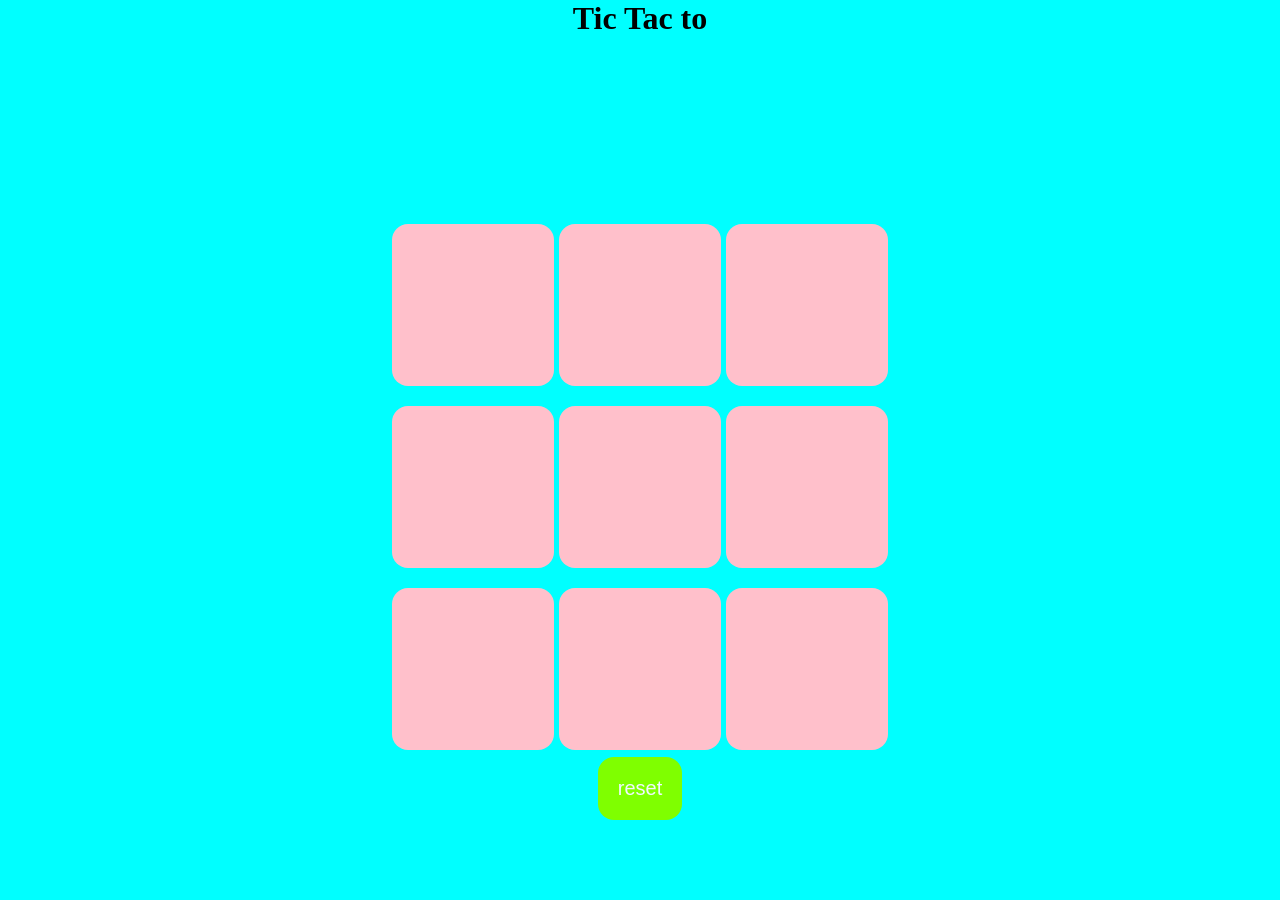
<file: javascript/tic tac to new projec/index.html>
<!DOCTYPE html>
<html lang="en">
<head>
    <meta charset="UTF-8">
    <meta name="viewport" content="width=device-width, initial-scale=1.0">
    <title>Document</title>
  
         <link rel="stylesheet" href="game.css">
      
   
   
</head>
<body>
 <div class="msgContainer hide" >
    <p id="msg">Winner</p>
    <button id="new-btn"> New Game</button>
 </div>

    <h1>Tic Tac to </h1>
    <div class="maincontener">
    <div class="game ">
        <button class="box"></button>
        <button class="box"></button>
        <button class="box"></button>
        <button class="box"></button>
        <button class="box"></button>
        <button class="box"></button>
        <button class="box"></button>
        <button class="box"></button>
         <button class="box"></button>
    </div>
    <button id="reset">reset </button>
    </div>
    
<script src="game.js"></script>  
</body>
</html>
</file>
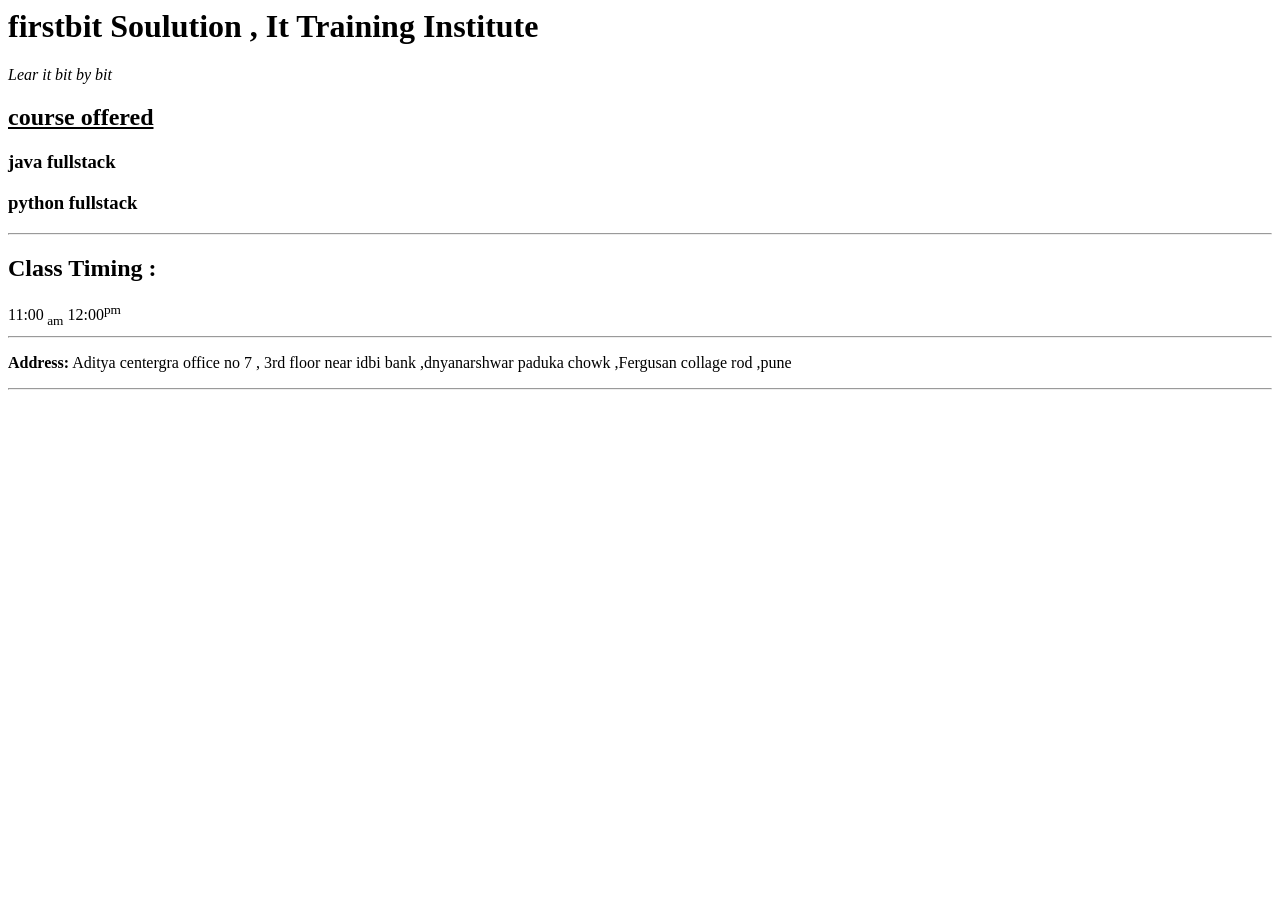
<file: web programing/assigment 1  basic tag .html/que 2.html>
<html lang="en">
<head>
    <meta charset="UTF-8">
    <meta name="viewport" content="width=device-width, initial-scale=1.0">
    <title>Document</title>
</head>
<body>
    <h1>firstbit Soulution , It Training Institute</h1>
    <i>Lear it bit by bit </i>
    <h2><u>course offered</u></h2>
    <h3>java fullstack</h3>
     <h3>python fullstack</h3>
     <hr>
     <h2>Class Timing :</h2>
     11:00<sub> am</sub>
     12:00<sup>pm</sup>
     <hr>
   <p> <b>Address:</b> Aditya centergra office no 7 , 3rd floor near idbi bank ,dnyanarshwar paduka chowk ,Fergusan collage rod ,pune </p>
   <hr>
   
</body>
</html>
</file>
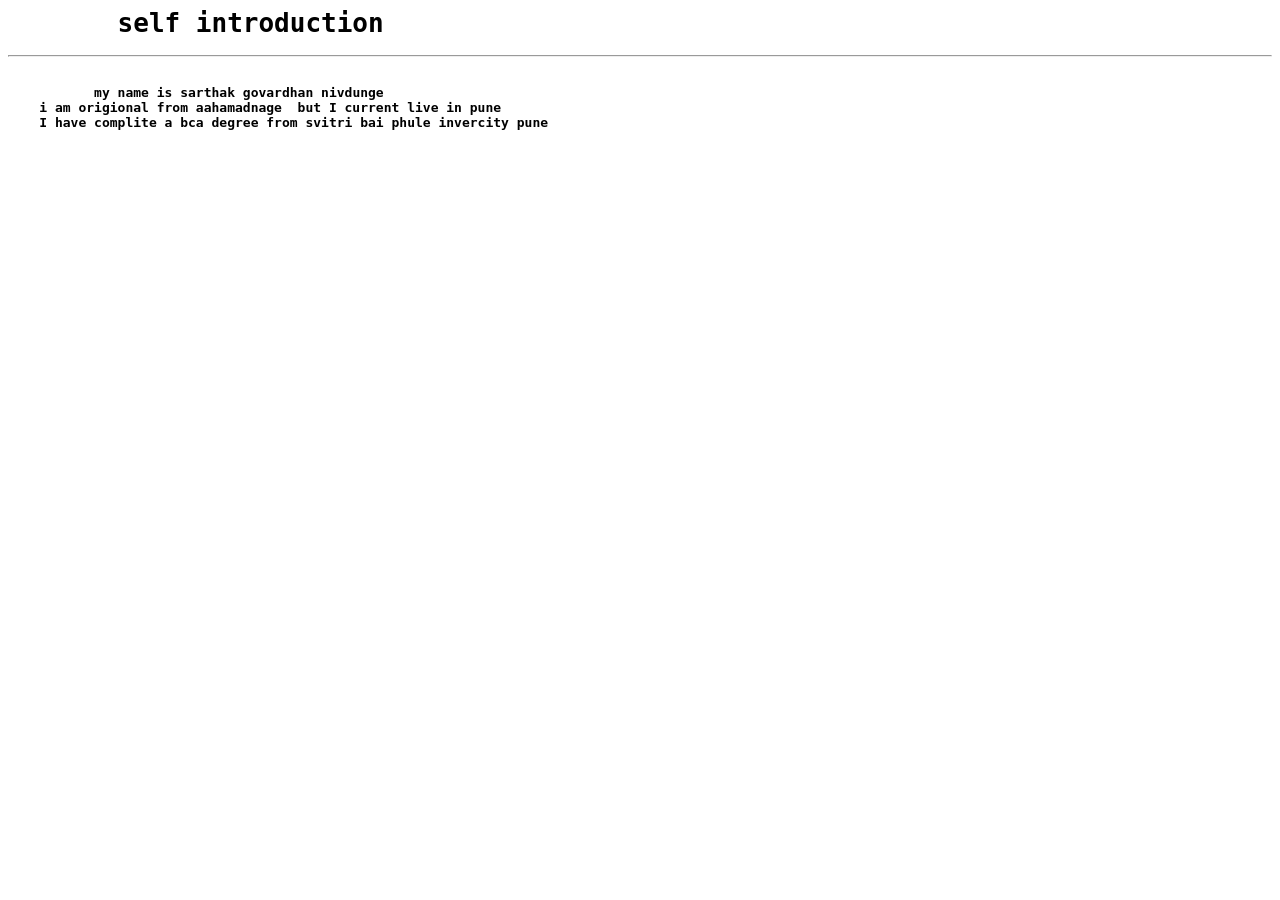
<file: web programing/assigment 1  basic tag .html/quer 1 .html>
<html lang="en">
<head>
    <meta charset="UTF-8">
    <meta name="viewport" content="width=device-width, initial-scale=1.0">
    <title>Document</title>
</head>
<body>
    <pre><h1>       self introduction</h1></pre>
    <hr>
    <pre> 
         <b>  my name is sarthak govardhan nivdunge 
    i am origional from aahamadnage  but I current live in pune
    I have complite a bca degree from svitri bai phule invercity pune 
            </b>
    </pre>
    
</body>
</html>
</file>
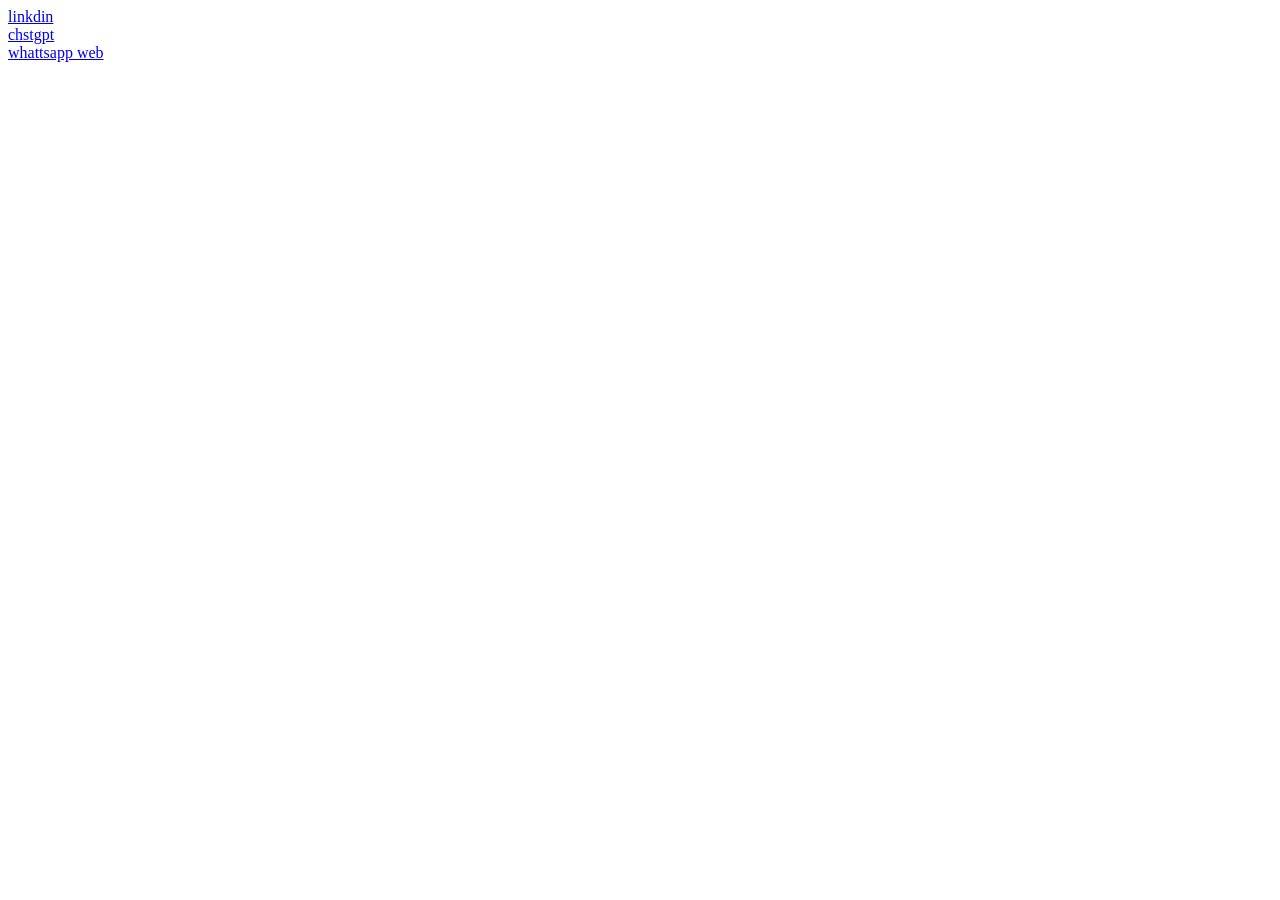
<file: web programing/assigment 2 ancher tag and img tag.html/que1.html>
<html lang="en">
<head>
    <meta charset="UTF-8">
    <meta name="viewport" content="width=device-width, initial-scale=1.0">
    <title>Document</title>
</head>
<body>
 <a href="https://www.linkedin.com/feed/" target="1">linkdin </a>
 <br>   
 <a href="https://chatgpt.com/c/68e14f07-19e4-8324-8435-1157689ae045">chstgpt </a>
 <br>
 <a href="http://web.whatsapp.com/">whattsapp web</a>

 

</body>
</html>
</file>
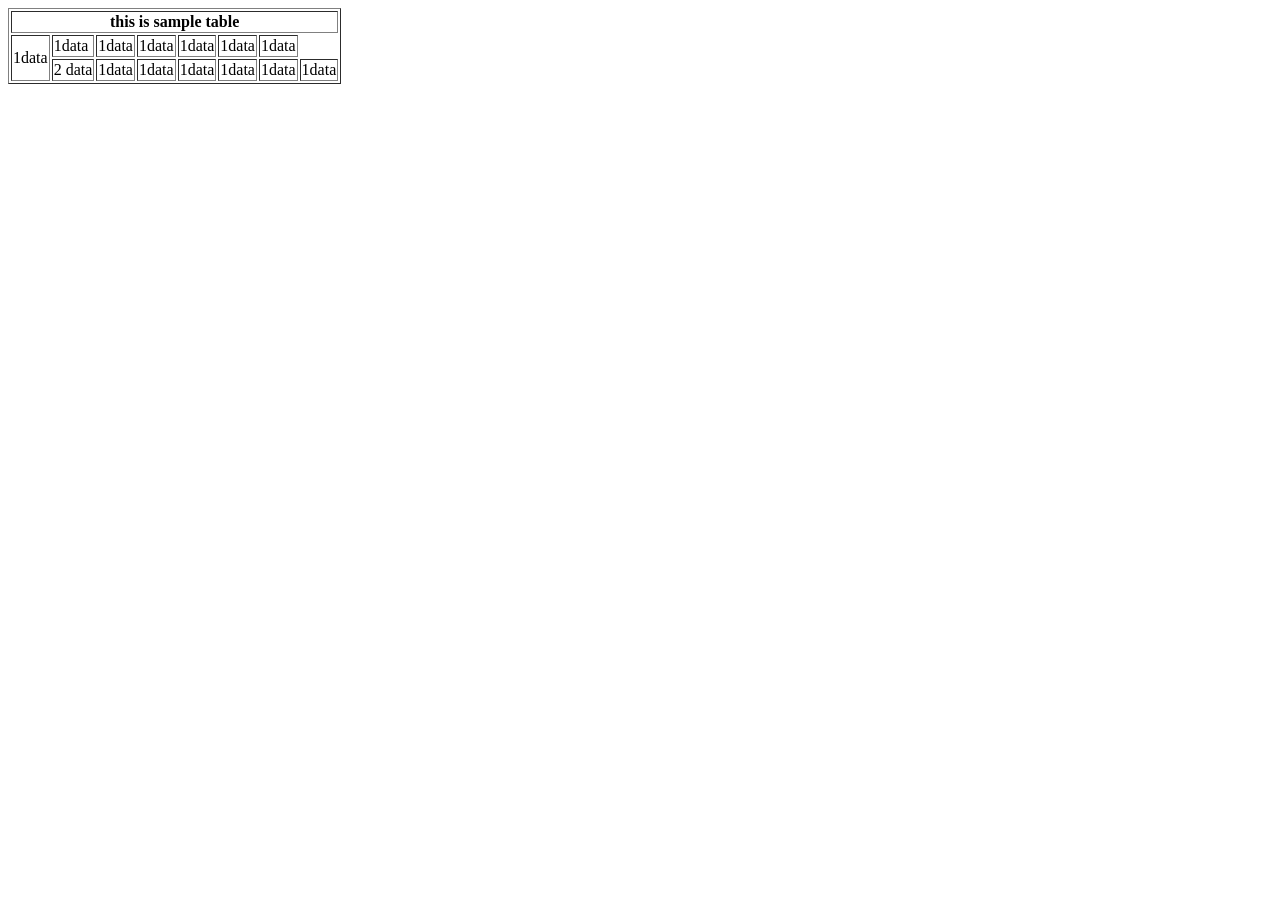
<file: web programing/assigment 3table .html/que1.html>
<html lang="en">
<head>
    <meta charset="UTF-8">
    <meta name="viewport" content="width=, initial-scale=1.0">
    <title>Document</title>
</head>
<body>
    <table border="1">
        <th colspan="8">this is sample table </th>
        <tr>
            <td rowspan="2"> 1data </td>
            <td> 1data </td>
            <td> 1data </td>
            <td> 1data </td>
            <td> 1data </td>
            <td> 1data </td>
            <td> 1data </td>

        </tr>
        <tr>
            <td > 2 data</td>
            <td> 1data </td>
            <td> 1data </td>
            <td> 1data </td>
            <td> 1data </td>
            <td> 1data </td>
            <td> 1data </td>

        </tr>
    </table>
</body>
</html>
</file>
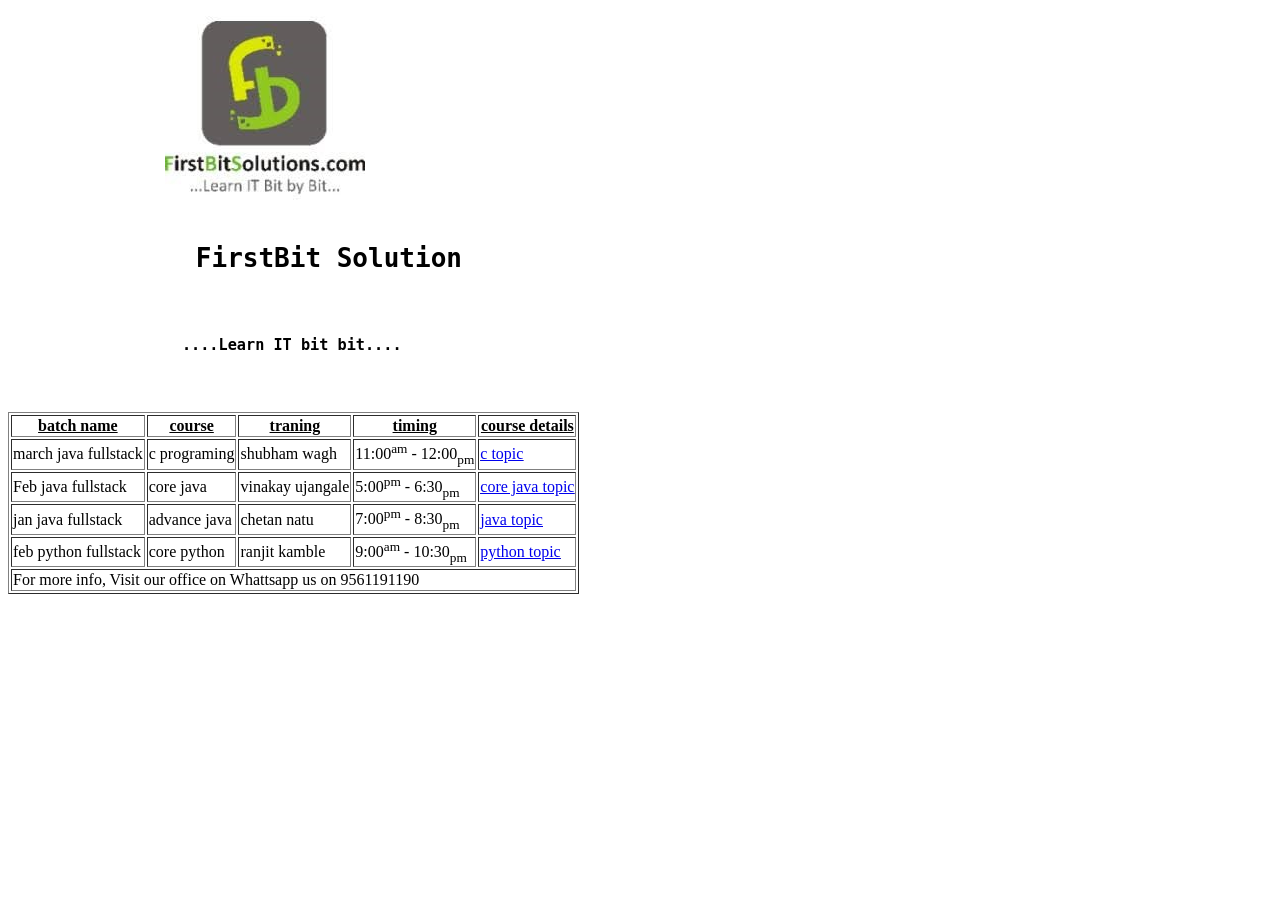
<file: web programing/assigment 3table .html/tablea.html>
<html lang="en">
<head>
    <meta charset="UTF-8">
    <meta name="viewport" content="width=device-width, initial-scale=1.0">
    <title>Document</title>
</head>
<body>
    
   <pre>                    <img src="fbs.jpge.jpg" alt="">
                    <h1>            FirstBit Solution </h1>
                     <h3>                   ....Learn IT bit bit....</h3>
   </pre>
   <table border="1">
    <th><u>batch name </u></th>
    <th><u>course </u></th>
    <th><u>traning </u></th>
    <th><u>timing</u></th>
    <th><u>course details </u></th>
<tr>
        <td>march java fullstack </td>
        <td>c programing </td>
        <td>shubham wagh </td>
  <td>  11:00<sup>am</sup> - 12:00<sub>pm</sub></td>
  <td><u><a href="https://www.w3schools.com/c/index.php">c topic</a> </u></td>

</tr>
<tr>
        <td>Feb java fullstack </td>
        <td>core java </td>
        <td>vinakay ujangale </td>
  <td>  5:00<sup>pm</sup> - 6:30<sub>pm</sub></td>
<td><u><a href="https://www.w3schools.com/java/default.asp" >core java topic</a></u></td>

</tr>

    <tr>
        <td>jan java fullstack</td>
        <td>advance java </td>
        <td>chetan natu </td>
  <td>  7:00<sup>pm</sup> - 8:30<sub>pm</sub></td>
<td><u><a href="https://www.w3schools.com/python/default.asp"> java topic </a></u></td>

    </tr>
    <tr>
        <td>feb python fullstack </td>
        <td>core python </td>
        <td>ranjit kamble </td>
  <td>  9:00<sup>am</sup> - 10:30<sub>pm</sub></td>
<td><u><a href="https://www.w3schools.com/python/default.asp">python topic</a> </u></td>
    </tr>
    <tr >
        <td colspan="5">For more info, Visit our office on Whattsapp us on 9561191190</td>
    </tr>
    
   </table>
    
</body>
</html>
</file>
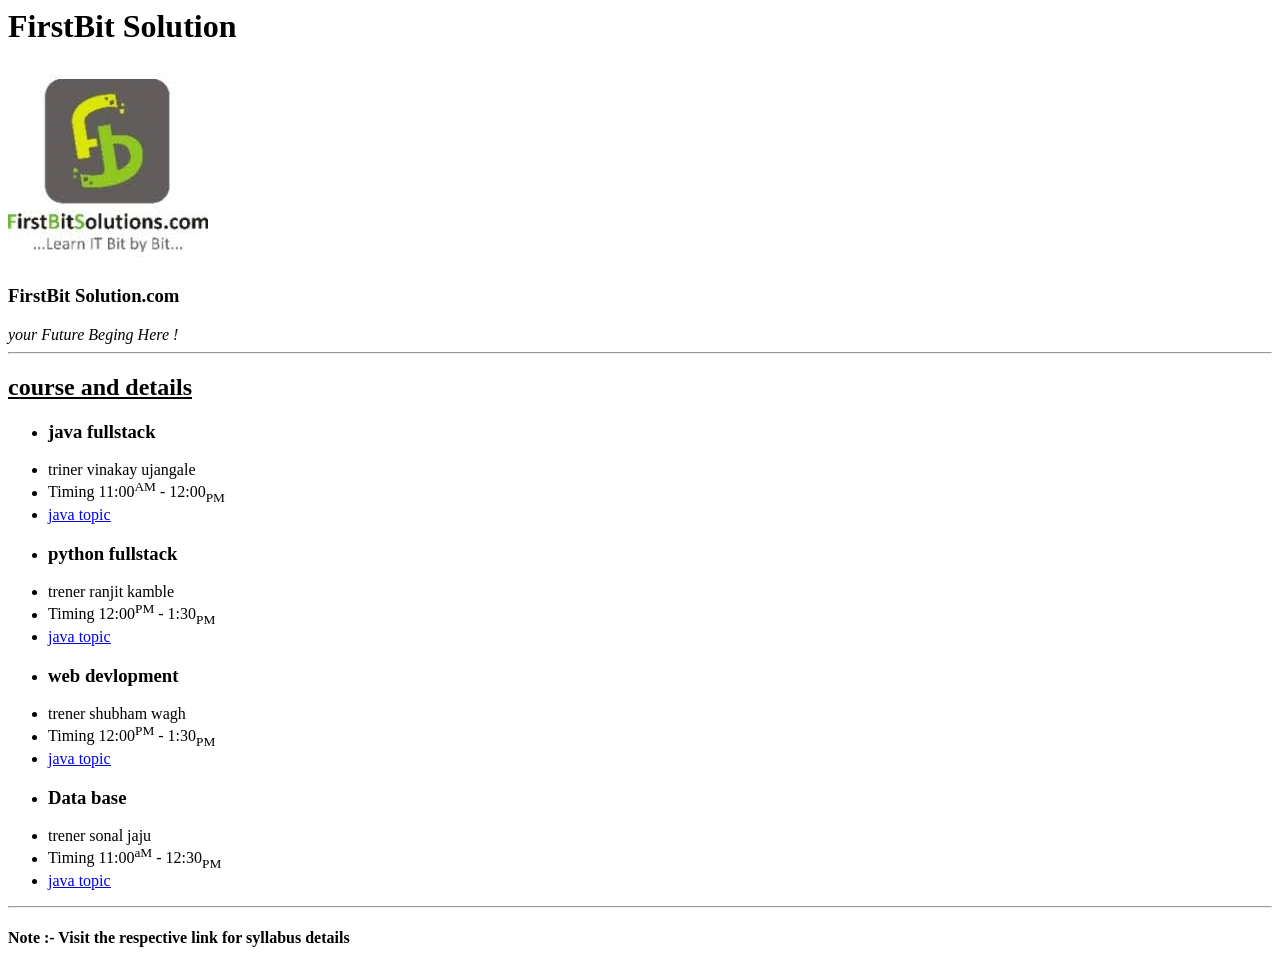
<file: web programing/assigment 4 listtag.html/que1.html>
<html lang="en">
<head>
    <meta charset="UTF-8">
    <meta name="viewport" content="width=device-width, initial-scale=1.0">
    <title>Document</title>
</head>
<body>
        <h1>FirstBit Solution</h1>
    <img src="fbs.jpge.jpg" alt="">

        <h3>FirstBit Solution.com</h3>
        <i>your Future Beging Here ! </i>
        <hr>
        <h2><u>course and details</u></h2>


        <ul>
          <li> <h3>java fullstack</h3></li>
          </ul>
          <ul>
            <li>triner vinakay ujangale</li>
            <li>Timing  11:00<sup>AM</sup> - 12:00<sub>PM</sub></li>
            <li><u><a href="https://www.w3schools.com/java/default.asp" > java topic</a></u></li>
        </ul>

        
        <ul>
          <li> <h3>python fullstack</h3></li>
          </ul>
          <ul>
            <li>trener  ranjit kamble </li>
            <li>Timing  12:00<sup>PM</sup> - 1:30<sub>PM</sub></li>
            <li><u><a href="https://www.w3schools.com/python/default.asp" > java topic</a></u></li>
        </ul>


          <ul>
          <li> <h3>web devlopment </h3></li>
          </ul>
          <ul>
            <li>trener  shubham wagh </li>
            <li>Timing  12:00<sup>PM</sup> - 1:30<sub>PM</sub></li>
            <li><u><a href="https://www.w3schools.com/html/default.asp" > java topic</a></u></li>
        </ul>

       <ul>
          <li> <h3>Data base</h3></li>
          </ul>
          <ul>
            <li>trener  sonal jaju  </li>
            <li>Timing  11:00<sup>aM</sup> - 12:30<sub>PM</sub></li>
            <li><u><a href="https://www.w3schools.com/sql/default.asp" > java topic</a></u></li>
        </ul>
        <hr>
       <h4><b>Note :-</b>  Visit the respective link for syllabus details  </h4>
        
        
        
        
        

</body>
</html>
</file>
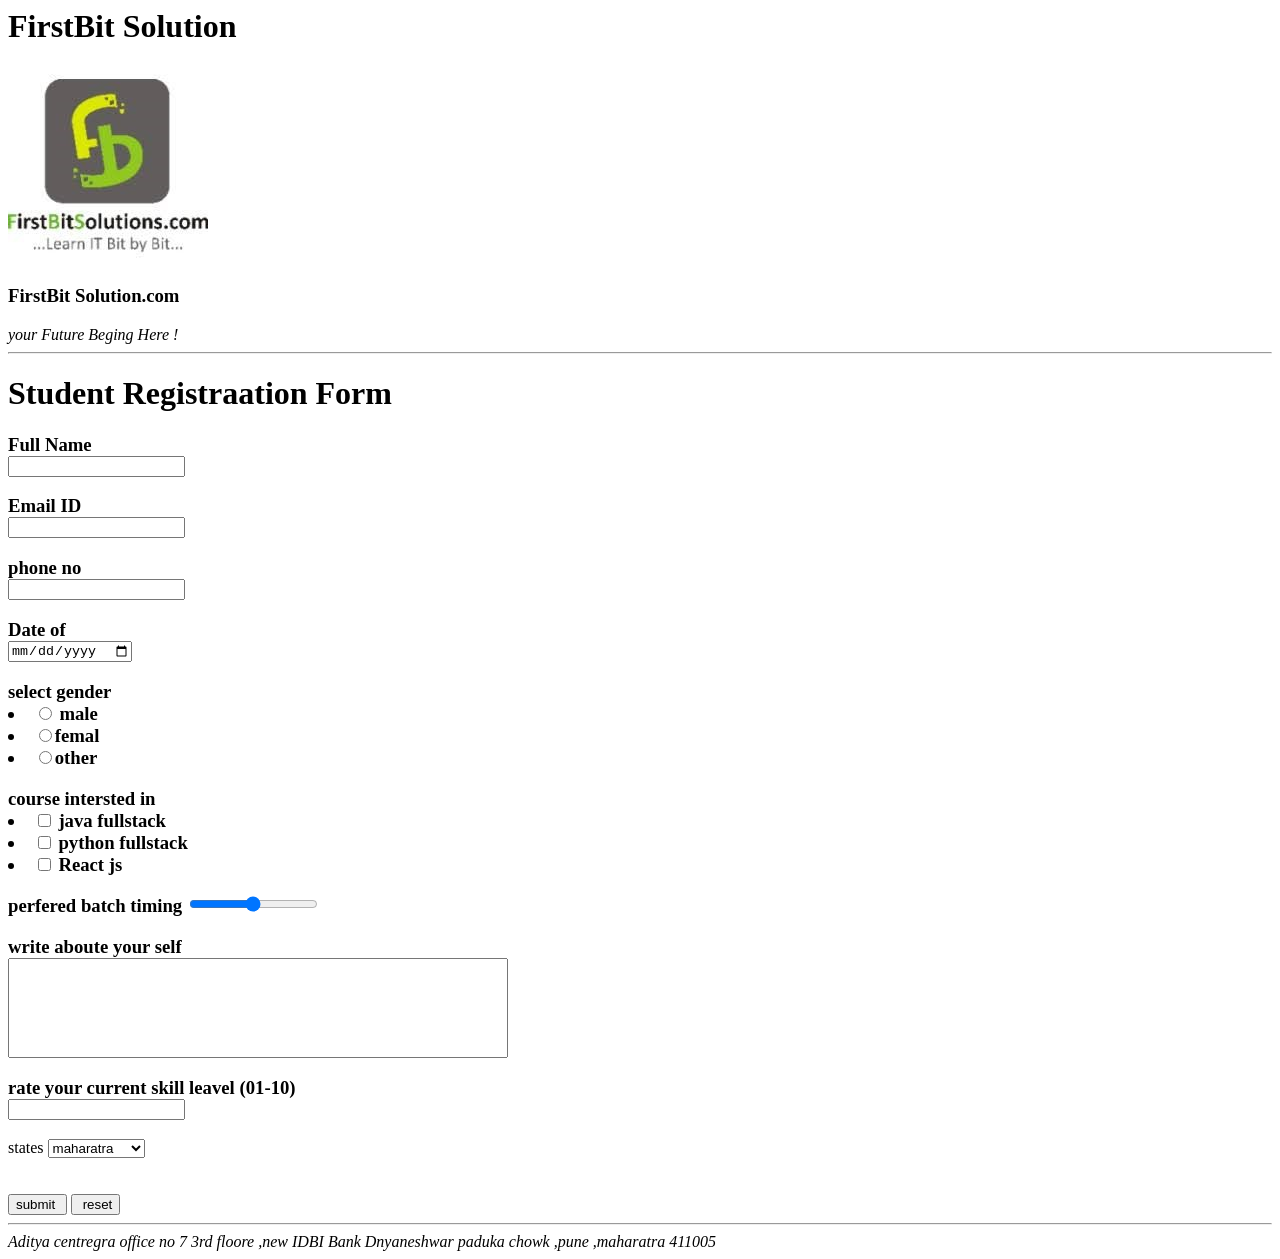
<file: web programing/assigment 5 formtag.html/form.html>
<html lang="en">
<head>
    <meta charset="UTF-8">
    <meta name="viewport" content="width=device-width, initial-scale=1.0">
    <title>Document</title>
</head>
<body>
        <h1>FirstBit Solution</h1>
    <img src="fbs.jpge.jpg" alt="">

        <h3>FirstBit Solution.com</h3>
        <i>your Future Beging Here ! </i>
        <hr>

        <h1>Student Registraation Form</h1>
        <h3>Full Name <br> <input type="text" id="name"></h3>
        <h3>Email ID <br><input type="email" id="email"></h3>
        <h3>phone no <br><input type="tel-phone " id="phone"></h3>
        <h3>Date of <br> <input type="date"></h3>

       
         <h3> select gender 
             <li ><input type="radio"> male </li>
             <li > <input type="radio">femal </li>
             <li > <input type="radio">other </li>

            </h3>

            <h3> course intersted in
             <li ><input type="checkbox"> java fullstack</li>
             <li ><input type="checkbox"> python fullstack </li>
             <li ><input type="checkbox">  React js </li>

            </h3>
            <h3>perfered batch timing  <input type="range"></h3>
            <h3 >write aboute your self <br> <input type="text" style="width: 500px; height: 100px;"> </h3>
            <h3>rate your current skill leavel (01-10) <br><input type="number"></h3>
           
           states  <select name="state " id="sr">
                <option value="ma">maharatra</option>
                <option value="ut">utar pradesh</option>
                <option value="de">delihi</option>
                <option value="pu">pune </option>
            </select> <br>
            <br>
            <br>

            <input type="submit" value="submit ">
            <input type="reset" value=" reset">
            <hr>
            <Address>
                Aditya centregra office no 7 3rd floore ,new IDBI Bank 
                Dnyaneshwar paduka chowk ,pune ,maharatra 411005
            </Address>

</body>
</html>
</file>
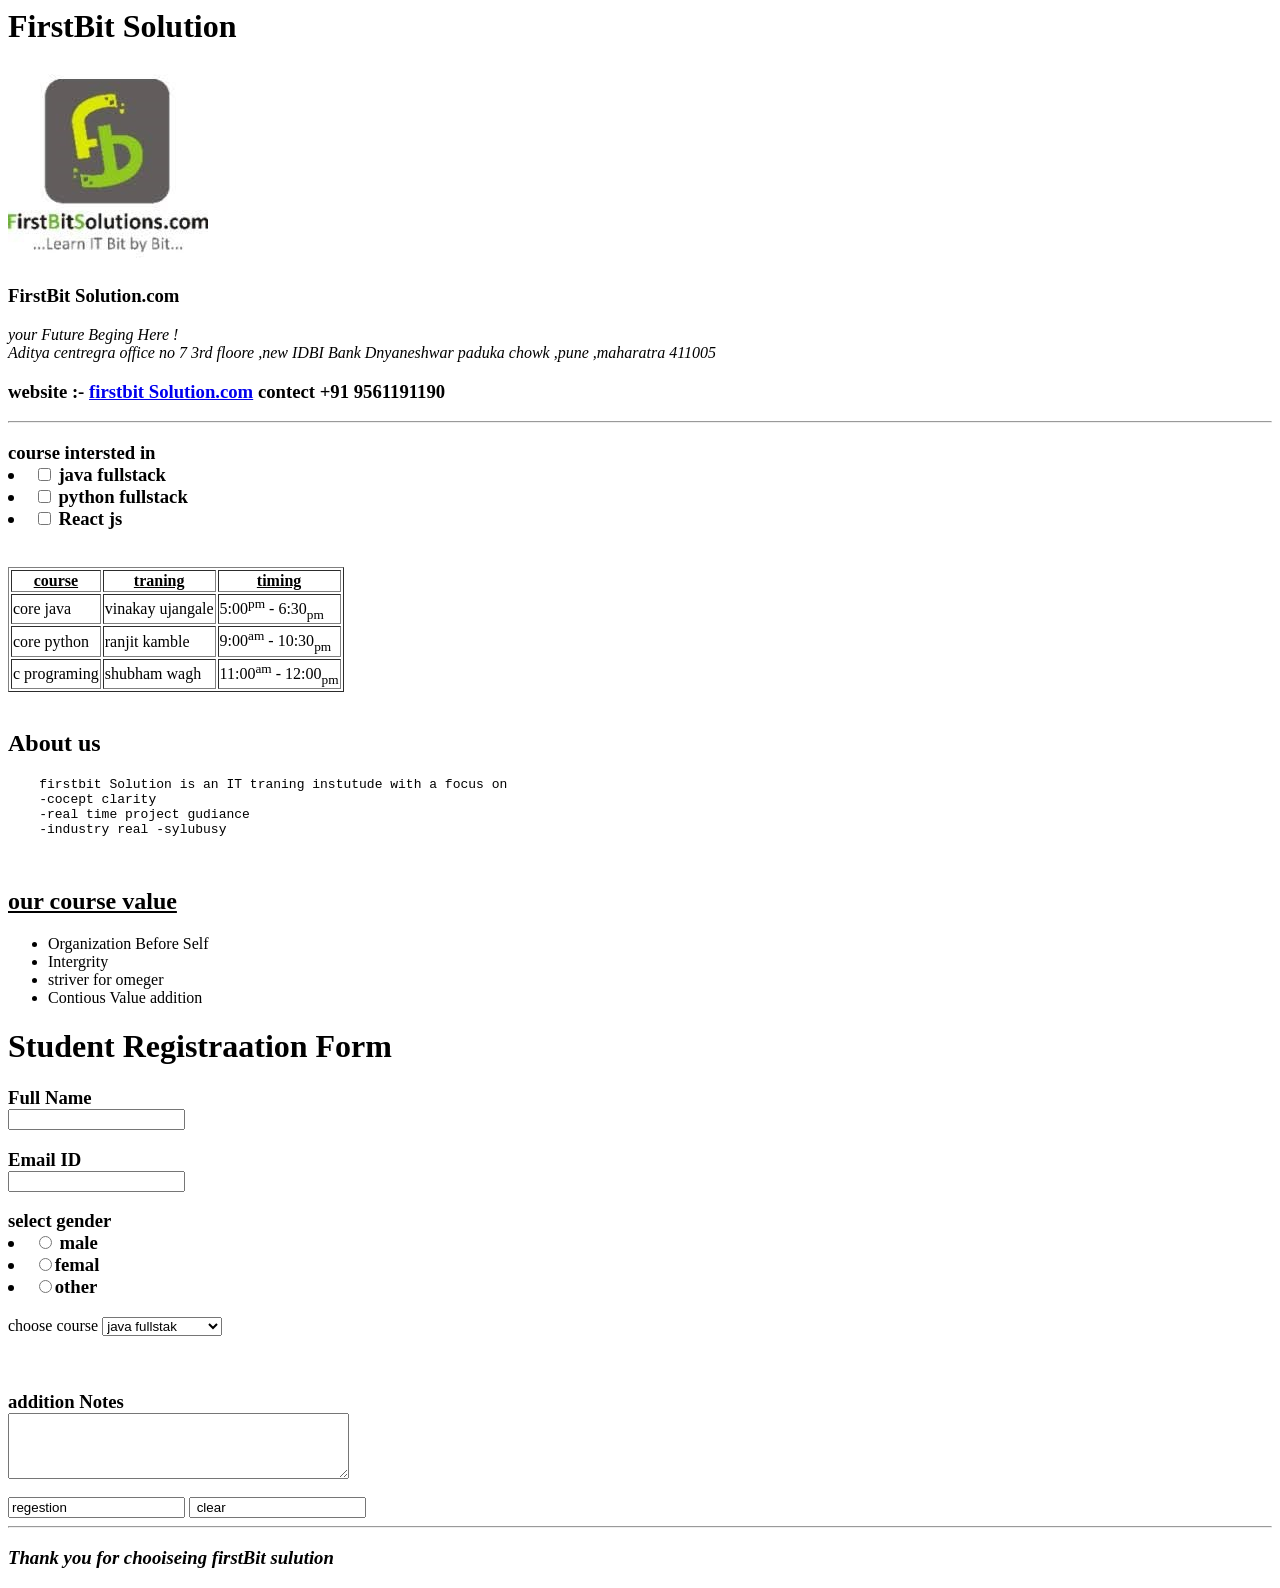
<file: web programing/assigment 6 end modul .html/endhodul.html>
<html lang="en">
<head>
    <meta charset="UTF-8">
    <meta name="viewport" content="width=device-width, initial-scale=1.0">
    <title>Document</title>
</head>
<body>
      <h1>FirstBit Solution</h1>
    <img src="fbs.jpge.jpg" alt="">

        <h3>FirstBit Solution.com</h3>
        <i>your Future Beging Here ! </i>
        
         <Address>
                Aditya centregra office no 7 3rd floore ,new IDBI Bank 
                Dnyaneshwar paduka chowk ,pune ,maharatra 411005
            </Address>

            <h3>website :- <a href="https://firstbitsolutions.com/">firstbit Solution.com</a> contect +91 9561191190</h3>
                <hr>

                  <h3> course intersted in
             <li ><input type="checkbox"> java fullstack</li>
             <li ><input type="checkbox"> python fullstack </li>
             <li ><input type="checkbox">  React js </li>
            </h3>
            <br>

<table border="1">
            <th><u>course </u></th>
             <th><u>traning </u></th>
            <th><u>timing</u></th>
    <tr>
        <td>core java </td>
        <td>vinakay ujangale </td>
         <td>  5:00<sup>pm</sup> - 6:30<sub>pm</sub></td>
  </tr>

  <tr>
        <td>core python </td>
        <td>ranjit kamble </td>
  <td>  9:00<sup>am</sup> - 10:30<sub>pm</sub></td>
</tr>
  <tr>
        <td>c programing </td>
        <td>shubham wagh </td>
  <td>  11:00<sup>am</sup> - 12:00<sub>pm</sub></td>

</table>
<br>
<h2>About us</h2>
<pre>
    firstbit Solution is an IT traning instutude with a focus on 
    -cocept clarity
    -real time project gudiance 
    -industry real -sylubusy
</pre>
<br>
<h2><u>our course value</u></h2>
<ul>
    <li>Organization Before Self </li>
    <li>Intergrity</li>
    <li>striver for omeger </li>
    <li>Contious Value addition</li>
</ul>

        <h1>Student Registraation Form</h1>
        <h3>Full Name <br> <input type="text" id="name"></h3>
        <h3>Email ID <br><input type="email" id="email"></h3>
    

         <h3> select gender 
             <li ><input type="radio"> male </li>
             <li > <input type="radio">femal </li>
             <li > <input type="radio">other </li>

            </h3>

        
           choose course  <select name="course " id="sr">
                <option value="ja">java fullstak</option>
                <option value="py">python fullstack</option>
                <option value="fr">freant  devloper </option>
                <option value="ai">ai & datascience  </option>
            </select> <br>
            <br>
            <br>
            <h3>addition Notes <br>
                <textarea rows="4" cols="40"> </textarea>
            </h3>
            

            </div>

            <input type="regestion" value="regestion ">
            <input type="clear" value=" clear">
            <hr>
            

            <h3><i>Thank you for chooiseing firstBit  sulution </i></h3>
           
    
</body>
</html>
</file>
<file: javascript/tic tac to new projec/game.css>
*{
    margin: 0px;
    padding: 0px;
}

 body{
    background-color: aqua;
    text-align: center;
 }
 .maincontener{
    height: 70px;
 }
 .game{
    height: 60vmin;
    width: 60vmin;
     display: flex;
    flex-wrap: wrap;
    justify-content: center;
    align-items: center;
    gap: 5px;
    margin: auto;
    padding-top: 20vmin;
 }
 .box{
    height: 18vmin;
    width: 18vmin;
    border-radius: 1rem;
    border: none;
    box-shadow: 0 0 12 rgba(0  0  12) ;
    font-size: 8vmin;
    color: brown;
    background-color: pink;
   
 }
 #reset{

   padding: 20px;
   font-size: 1.25rem;
   background-color: chartreuse;
   color: aliceblue;
   border-radius: 1rem;
   border: none;
 }
 #new-btn{
   padding: 1rem;
   font-size: 1.25rem;
   background-color: chartreuse;
   color: aliceblue;
   border-radius: 1rem;
   border: none;
 }
 #msg{
   color:goldenrod;
   font-size:8vmin ;

 }
 .hide{
   display: none;
 }
</file>
